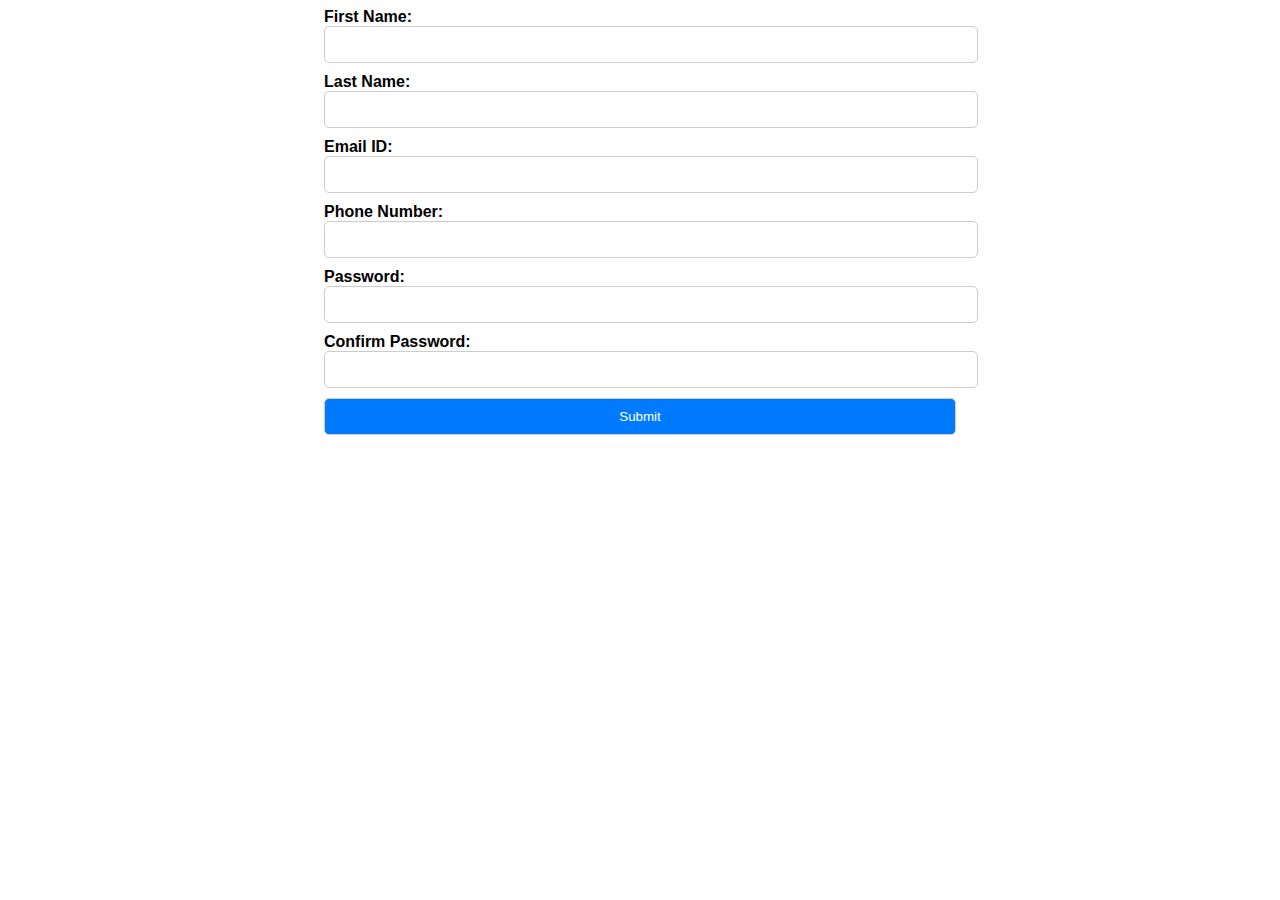
<file: index.html>
<!DOCTYPE html>
<html lang="en">
<head>
    <meta charset="UTF-8">
    <meta name="viewport" content="width=device-width, initial-scale=1.0">
    <title>Register</title>
    <link rel="stylesheet" href="style.css">
</head>
<body>
    <form action="submit.html" method="get" onsubmit="return validatePasswords()">
        <label for="fname">First Name:</label><br>
        <input type="text" id="fname" name="fname" required><br>
        <label for="lname">Last Name:</label><br>
        <input type="text" id="lname" name="lname" required><br>
        <label for="email">Email ID:</label><br>
        <input type="email" id="email" name="email" required><br>
        <label for="phone">Phone Number:</label><br>
        <input type="tel" id="phone" name="phone" pattern="[0-9]{10}" required><br>
        <label for="password">Password:</label><br>
        <input type="password" id="password" name="password" required><br>
        <label for="confirm_password">Confirm Password:</label><br>
        <input type="password" id="confirm_password" name="confirm_password" required><br>
        <input type="submit" value="Submit">
    </form>

    <script>
        function validatePasswords() {
            var password = document.getElementById("password").value;
            var confirm_password = document.getElementById("confirm_password").value;

            if (password != confirm_password) {
                alert("Passwords do not match!");
                return false;
            }
            return true;
        }
    </script>
</body>
</html>
</file>
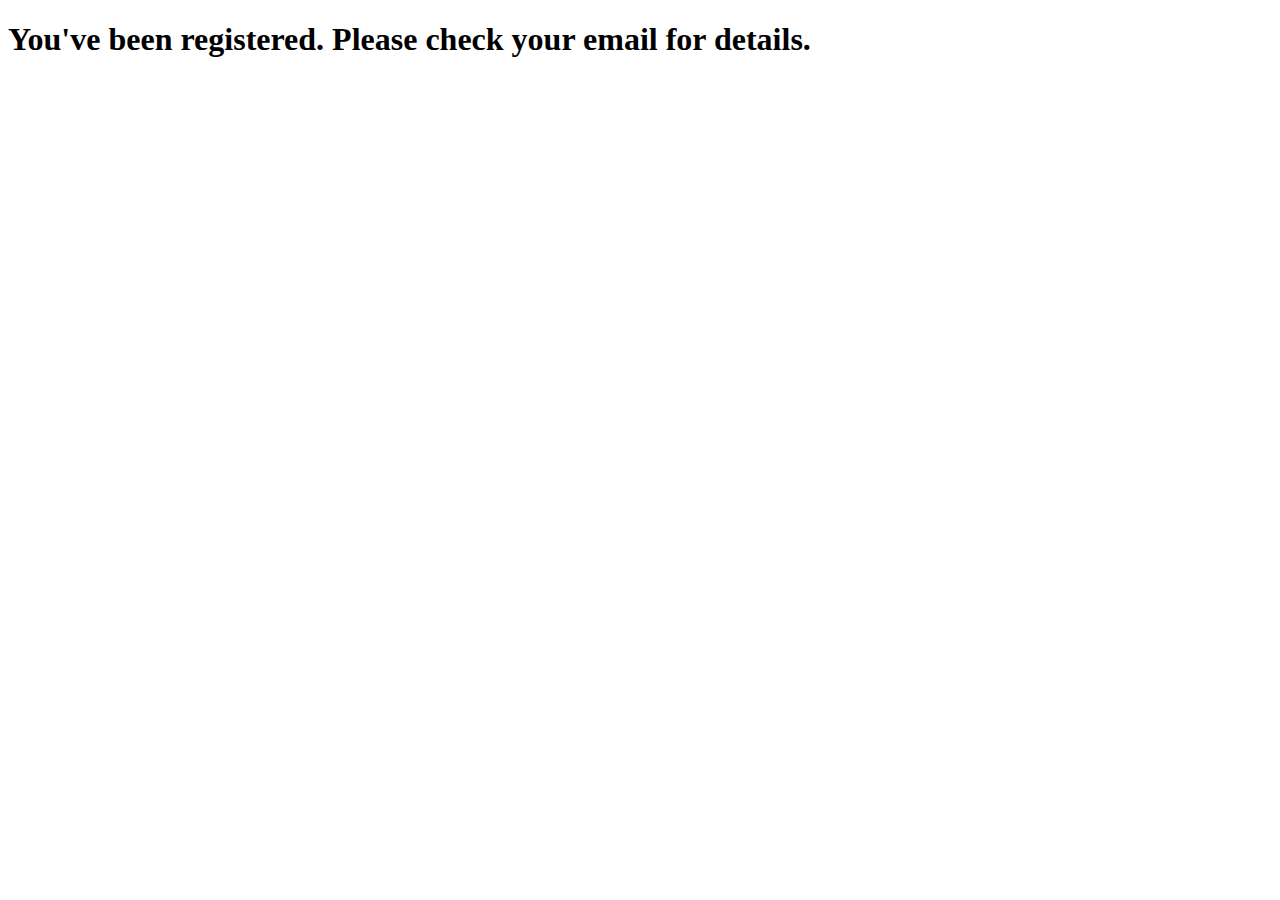
<file: submit.html>
<!DOCTYPE html>
<html lang="en">
<head>
    <meta charset="UTF-8">
    <meta name="viewport" content="width=device-width, initial-scale=1.0">
    <title>Registration Successful</title>
</head>
<body>
    <h1>You've been registered. Please check your email for details.</h1>
</body>
</html>
</file>
<file: style.css>
body {
    font-family: Arial, sans-serif;
}

form {
    width: 50%;
    margin: 0 auto;
}

label {
    font-weight: bold;
}

input[type="text"],
input[type="email"],
input[type="tel"],
input[type="password"],
input[type="submit"] {
    width: 100%;
    padding: 10px;
    margin-bottom: 10px;
    border-radius: 5px;
    border: 1px solid #ccc;
}

input[type="submit"] {
    background-color: #007bff;
    color: white;
    cursor: pointer;
}

input[type="submit"]:hover {
    background-color: #0056b3;
}
</file>
